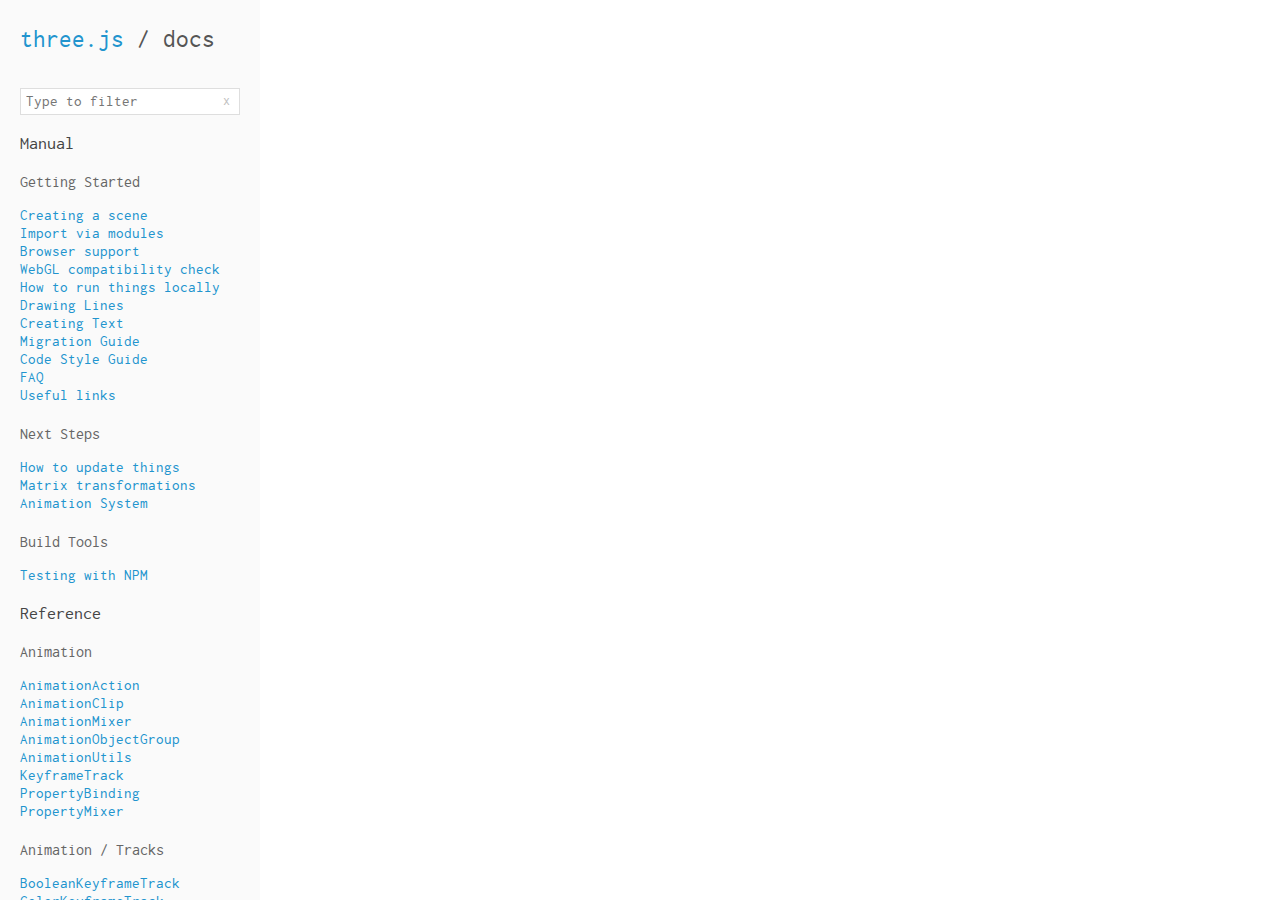
<file: js/three.js-master/docs/index.html>
<!DOCTYPE html>
<html lang="en">
	<head>
		<meta charset="utf-8">
		<title>three.js / documentation</title>
		<meta name="viewport" content="width=device-width, user-scalable=no, minimum-scale=1.0, maximum-scale=1.0">
		<link type="text/css" rel="stylesheet" href="index.css">
	</head>
	<body>

		<div id="panel" class="collapsed">

			<h1><a href="http://threejs.org">three.js</a> / docs</h1>

			<a id="expandButton" href="#">
				<span></span>
				<span></span>
				<span></span>
			</a>

			<div class="filterBlock" >
				<input type="text" id="filterInput" placeholder="Type to filter">
				<a href="#" id="clearFilterButton">x</a>
			</div>
			<div id="content"></div>

		</div>

		<iframe name="viewer"></iframe>

		<script src="list.js"></script>

		<script>

			var panel = document.getElementById( 'panel' );
			var content = document.getElementById( 'content' );
			var clearFilterButton = document.getElementById( 'clearFilterButton' );
			var expandButton = document.getElementById( 'expandButton' );
			var filterInput = document.getElementById( 'filterInput' );
			var iframe = document.querySelector( 'iframe' );

			var pageProperties = {};
			var titles = {};
			var categoryElements = [];


			// Functionality for hamburger button (on small devices)

			expandButton.onclick = function ( event ) {

				event.preventDefault();
				panel.classList.toggle( 'collapsed' );

			};


			// Functionality for search/filter input field

			filterInput.oninput = function ( event ) {

				updateFilter();

			};


			// Functionality for filter clear button

			clearFilterButton.onclick = function ( event ) {

				event.preventDefault();

				filterInput.value = '';
				updateFilter();

			};

			// Activate content and title change on browser navigation

			window.onpopstate = createNewIframe;

			// Create the navigation panel and configure the iframe

			createNavigation();
			createNewIframe();

			// Navigation Panel

			function createLink( pageName, pageURL ) {

				var link = document.createElement( 'a' );
				link.href = pageURL + '.html';
				link.textContent = pageName;
				link.setAttribute( 'target', 'viewer' );
				link.addEventListener( 'click', function ( event ) {

					window.location.hash = pageURL;
					panel.classList.add( 'collapsed' );

				} );

				return link;

			}

			function createNavigation() {

				// Create the navigation panel using data from list.js

				var navigation = document.createElement( 'div' );
				content.appendChild( navigation );

				for ( var section in list ) {

					// Create sections

					var categories = list[ section ];

					var sectionHead = document.createElement( 'h2' );
					sectionHead.textContent = section;
					navigation.appendChild( sectionHead );

					for ( var category in categories ) {

						// Create categories

						var pages = categories[ category ];

						var categoryContainer = document.createElement( 'div' );
						navigation.appendChild( categoryContainer );

						var categoryHead = document.createElement( 'h3' );
						categoryHead.textContent = category;
						categoryContainer.appendChild( categoryHead );

						var categoryContent = document.createElement( 'ul' );
						categoryContainer.appendChild( categoryContent );

						for ( var pageName in pages ) {

							// Create page links

							var pageURL = pages[ pageName ];

							var listElement = document.createElement( 'li' );
							categoryContent.appendChild( listElement );

							var linkElement = createLink( pageName, pageURL )
							listElement.appendChild( linkElement );

							// Gather the main properties for the current subpage

							pageProperties[ pageName ] = {
								section: section,
								category: category,
								pageURL: pageURL,
								linkElement: linkElement
							};

						// Gather the document titles (used for easy access on browser navigation)

						titles[ pageURL ] = pageName;

						}

						// Gather the category elements for easy access on filtering

						categoryElements.push( categoryContent );

					}

				}

			}


			// Filtering

			function updateFilter() {

				// (uncomment the following line and the "Query strings" section, if you want query strings):
				// updateQueryString();

				var regExp = new RegExp( filterInput.value, 'gi' );

				for ( var pageName in pageProperties ) {

					var linkElement = pageProperties[ pageName ].linkElement;
					var categoryClassList = linkElement.parentElement.classList;
					var filterResults = pageName.match( regExp );

					if ( filterResults && filterResults.length > 0 ) {

						// Accentuate matching characters

						for ( var i = 0; i < filterResults.length; i++ ) {

							var result = filterResults[ i ];

							if ( result !== '' ) {
								pageName = pageName.replace( result, '<b>' + result + '</b>' );
							}

						}

						categoryClassList.remove( 'hidden' );
						linkElement.innerHTML = pageName;

					} else {

						// Hide all non-matching page names

						categoryClassList.add( 'hidden' );

					}

				}

				displayFilteredPanel();

			}

			function displayFilteredPanel() {

				// Show/hide categories depending on their content
				// First check if at least one page in this category is not hidden

				categoryElements.forEach( function ( category ) {

					var pages = category.children;
					var pagesLength = pages.length;
					var sectionClassList = category.parentElement.classList;

					var hideCategory = true;

					for ( var i = 0; i < pagesLength; i ++ ) {

						var pageClassList = pages[ i ].classList;

						if ( ! pageClassList.contains( 'hidden' ) ) {

							hideCategory = false;

						}

					}

					// If and only if all page names are hidden, hide the whole category

					if ( hideCategory ) {

						sectionClassList.add( 'hidden' );

					} else {

						sectionClassList.remove( 'hidden' );

					}

				} );

			}


			// Routing

			function setUrlFragment( pageName ) {

				// Handle navigation from the subpages (iframes):
				// First separate the memeber (if existing) from the page name,
				// then identify the subpage's URL and set it as URL fragment (re-adding the member)

				var splitPageName = decomposePageName( pageName, '.', '.' );

				var currentProperties = pageProperties[ splitPageName[ 0 ] ];

				if ( currentProperties ) {

					window.location.hash = currentProperties.pageURL + splitPageName[ 1 ];

					createNewIframe();

				}

			}

			function createNewIframe() {

				// Change the content displayed in the iframe
				// First separate the member part of the fragment (if existing)

				var hash = window.location.hash.substring( 1 );
				var splitHash = decomposePageName( hash, '.', '#' );

				// Creating a new Iframe instead of assigning a new src is
				// a cross-browser solution to allow normal browser navigation;
				// - only assigning a new src would result in two history states each time.

				// Note: iframe.contentWindow.location.replace(hash) should work, too,
				// but it doesn't work in Edge with links from the subpages!

				var oldIframe;
				var subtitle;

				oldIframe = iframe;
				iframe = oldIframe.cloneNode();

				if(hash) {

					iframe.src = splitHash[ 0 ] + '.html' + splitHash[ 1 ];
					subtitle = titles[ splitHash[ 0 ] ] + splitHash[ 1 ] + ' - ';

				} else {

					iframe.src = '';
					subtitle = '';

				}

				document.body.replaceChild( iframe, oldIframe );
				document.title = subtitle + 'three.js docs';

			}

			function decomposePageName( pageName, oldDelimiter, newDelimiter ) {

				// Helper function for separating the member (if existing) from the pageName
				// For example: 'Geometry.morphTarget' can be converted to
				// ['Geometry', '.morphTarget'] or ['Geometry', '#morphTarget']
				// Note: According RFC 3986 no '#' allowed inside of an URL fragment!

				var parts = [];

				var dotIndex = pageName.indexOf( oldDelimiter );

				if ( dotIndex !== -1 ) {

					parts = pageName.split( oldDelimiter );
					parts[ 1 ] = newDelimiter + parts[ 1 ];

				} else {

					parts[ 0 ] = pageName;
					parts[ 1 ] = '';

				}

				return parts;

			}

			//

			console.log([
				'    __     __',
				' __/ __\\  / __\\__   ____   _____   _____',
				'/ __/  /\\/ /  /___\\/ ____\\/ _____\\/ _____\\',
				'\\/_   __/ /   _   / /  __/ / __  / / __  /_   __   _____',
				'/ /  / / /  / /  / /  / / /  ___/ /  ___/\\ _\\/ __\\/ _____\\',
				'\\/__/  \\/__/\\/__/\\/__/  \\/_____/\\/_____/\\/__/ /  / /  ___/',
				'                                         / __/  /  \\__  \\',
				'                                         \\/____/\\/_____/'
			].join('\n'));


		</script>

		<script src="../build/three.min.js"></script> <!-- console sandbox -->

	</body>

</html>
</file>
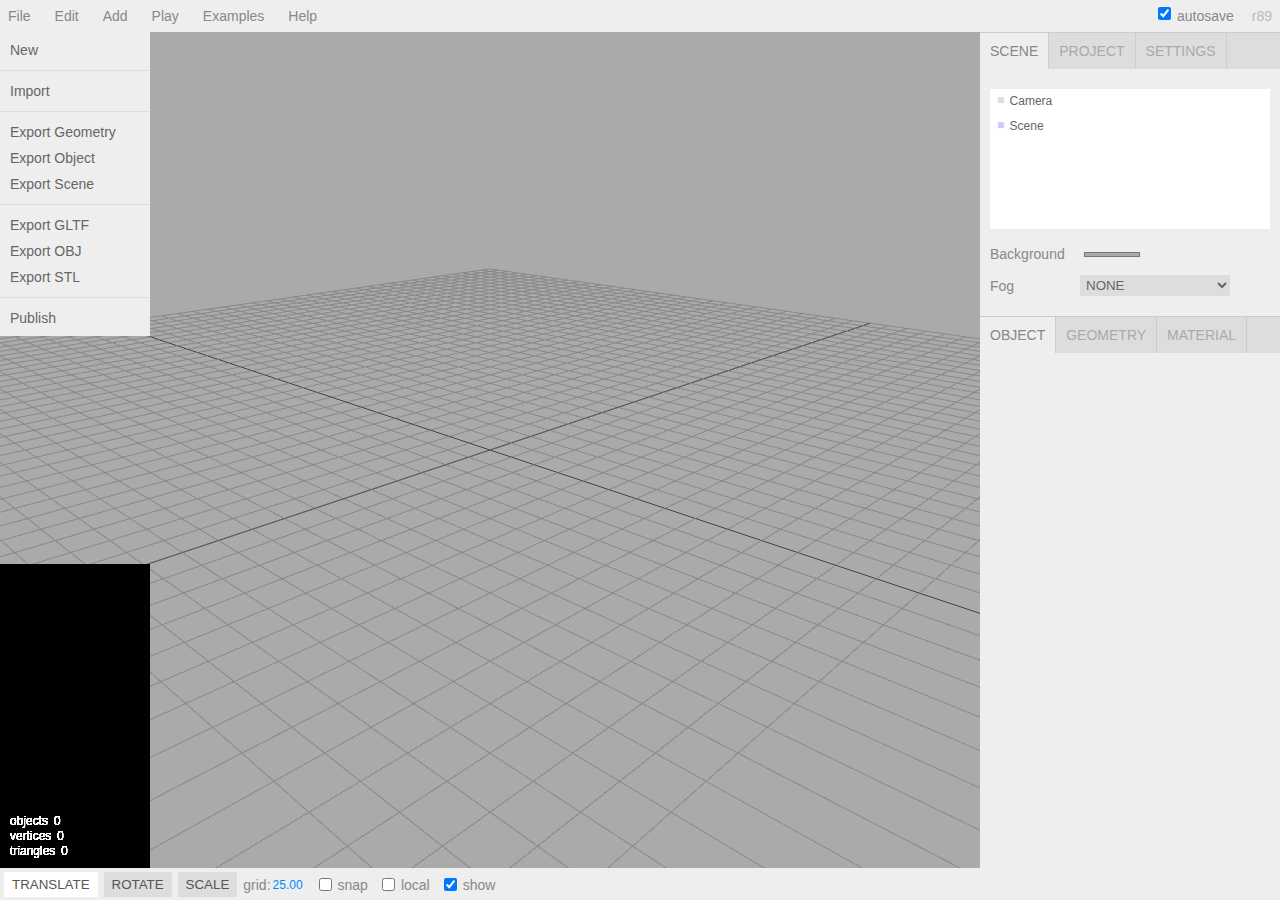
<file: js/three.js-master/editor/index.html>
<!DOCTYPE html>
<html lang="en">
	<head>
		<title>three.js / editor</title>
		<meta charset="utf-8">
		<meta name="viewport" content="width=device-width, user-scalable=no, minimum-scale=1.0, maximum-scale=1.0">
	</head>
	<body ontouchstart="">
		<link href="css/main.css" rel="stylesheet" />
		<link id="theme" href="css/light.css" rel="stylesheet" />

		<script src="../build/three.js"></script>
		<script src="../examples/js/libs/system.min.js"></script>

		<script src="../examples/js/controls/EditorControls.js"></script>
		<script src="../examples/js/controls/TransformControls.js"></script>

		<script src="../examples/js/libs/jszip.min.js"></script>
		<script src="../examples/js/libs/inflate.min.js"></script> <!-- FBX -->

		<script src="../examples/js/loaders/AMFLoader.js"></script>
		<script src="../examples/js/loaders/AWDLoader.js"></script>
		<script src="../examples/js/loaders/BabylonLoader.js"></script>
		<script src="../examples/js/loaders/ColladaLoader.js"></script>
		<script src="../examples/js/loaders/FBXLoader.js"></script>
		<script src="../examples/js/loaders/GLTFLoader.js"></script>
		<script src="../examples/js/loaders/KMZLoader.js"></script>
		<script src="../examples/js/loaders/MD2Loader.js"></script>
		<script src="../examples/js/loaders/OBJLoader.js"></script>
		<script src="../examples/js/loaders/MTLLoader.js"></script>
		<script src="../examples/js/loaders/PlayCanvasLoader.js"></script>
		<script src="../examples/js/loaders/PLYLoader.js"></script>
		<script src="../examples/js/loaders/STLLoader.js"></script>
		<script src="../examples/js/loaders/TGALoader.js"></script>
		<script src="../examples/js/loaders/TDSLoader.js"></script>
		<script src="../examples/js/loaders/UTF8Loader.js"></script>
		<script src="../examples/js/loaders/VRMLLoader.js"></script>
		<script src="../examples/js/loaders/VTKLoader.js"></script>
		<script src="../examples/js/loaders/ctm/lzma.js"></script>
		<script src="../examples/js/loaders/ctm/ctm.js"></script>
		<script src="../examples/js/loaders/ctm/CTMLoader.js"></script>
		<script src="../examples/js/exporters/OBJExporter.js"></script>
		<script src="../examples/js/exporters/GLTFExporter.js"></script>
		<script src="../examples/js/exporters/STLExporter.js"></script>

		<script src="../examples/js/renderers/Projector.js"></script>
		<script src="../examples/js/renderers/CanvasRenderer.js"></script>
		<script src="../examples/js/renderers/RaytracingRenderer.js"></script>
		<script src="../examples/js/renderers/SoftwareRenderer.js"></script>
		<script src="../examples/js/renderers/SVGRenderer.js"></script>

		<link rel="stylesheet" href="js/libs/codemirror/codemirror.css">
		<link rel="stylesheet" href="js/libs/codemirror/theme/monokai.css">
		<script src="js/libs/codemirror/codemirror.js"></script>
		<script src="js/libs/codemirror/mode/javascript.js"></script>
		<script src="js/libs/codemirror/mode/glsl.js"></script>

		<script src="js/libs/esprima.js"></script>
		<script src="js/libs/jsonlint.js"></script>
		<script src="js/libs/glslprep.min.js"></script>

		<link rel="stylesheet" href="js/libs/codemirror/addon/dialog.css">
		<link rel="stylesheet" href="js/libs/codemirror/addon/show-hint.css">
		<link rel="stylesheet" href="js/libs/codemirror/addon/tern.css">
		<script src="js/libs/codemirror/addon/dialog.js"></script>
		<script src="js/libs/codemirror/addon/show-hint.js"></script>
		<script src="js/libs/codemirror/addon/tern.js"></script>
		<script src="js/libs/acorn/acorn.js"></script>
		<script src="js/libs/acorn/acorn_loose.js"></script>
		<script src="js/libs/acorn/walk.js"></script>
		<script src="js/libs/ternjs/polyfill.js"></script>
		<script src="js/libs/ternjs/signal.js"></script>
		<script src="js/libs/ternjs/tern.js"></script>
		<script src="js/libs/ternjs/def.js"></script>
		<script src="js/libs/ternjs/comment.js"></script>
		<script src="js/libs/ternjs/infer.js"></script>
		<script src="js/libs/ternjs/doc_comment.js"></script>
		<script src="js/libs/tern-threejs/threejs.js"></script>

		<script src="js/libs/signals.min.js"></script>
		<script src="js/libs/ui.js"></script>
		<script src="js/libs/ui.three.js"></script>

		<script src="js/libs/app.js"></script>
		<script src="js/Player.js"></script>
		<script src="js/Script.js"></script>

		<script src="../examples/js/vr/WebVR.js"></script>

		<script src="js/Storage.js"></script>

		<script src="js/Editor.js"></script>
		<script src="js/Config.js"></script>
		<script src="js/History.js"></script>
		<script src="js/Loader.js"></script>
		<script src="js/Menubar.js"></script>
		<script src="js/Menubar.File.js"></script>
		<script src="js/Menubar.Edit.js"></script>
		<script src="js/Menubar.Add.js"></script>
		<script src="js/Menubar.Play.js"></script>
		<!-- <script src="js/Menubar.View.js"></script> -->
		<script src="js/Menubar.Examples.js"></script>
		<script src="js/Menubar.Help.js"></script>
		<script src="js/Menubar.Status.js"></script>
		<script src="js/Sidebar.js"></script>
		<script src="js/Sidebar.Scene.js"></script>
		<script src="js/Sidebar.Project.js"></script>
		<script src="js/Sidebar.Settings.js"></script>
		<script src="js/Sidebar.Settings.Shortcuts.js"></script>
		<script src="js/Sidebar.Properties.js"></script>
		<script src="js/Sidebar.Object.js"></script>
		<script src="js/Sidebar.Geometry.js"></script>
		<script src="js/Sidebar.Geometry.Geometry.js"></script>
		<script src="js/Sidebar.Geometry.BufferGeometry.js"></script>
		<script src="js/Sidebar.Geometry.Modifiers.js"></script>
		<script src="js/Sidebar.Geometry.BoxGeometry.js"></script>
		<script src="js/Sidebar.Geometry.CircleGeometry.js"></script>
		<script src="js/Sidebar.Geometry.CylinderGeometry.js"></script>
		<script src="js/Sidebar.Geometry.IcosahedronGeometry.js"></script>
		<script src="js/Sidebar.Geometry.PlaneGeometry.js"></script>
		<script src="js/Sidebar.Geometry.SphereGeometry.js"></script>
		<script src="js/Sidebar.Geometry.TorusGeometry.js"></script>
		<script src="js/Sidebar.Geometry.TorusKnotGeometry.js"></script>
		<script src="../examples/js/geometries/TeapotBufferGeometry.js"></script>
		<script src="js/Sidebar.Geometry.TeapotBufferGeometry.js"></script>
		<script src="js/Sidebar.Geometry.LatheGeometry.js"></script>
		<script src="js/Sidebar.Material.js"></script>
		<script src="js/Sidebar.Animation.js"></script>
		<script src="js/Sidebar.Script.js"></script>
		<script src="js/Sidebar.History.js"></script>
		<script src="js/Toolbar.js"></script>
		<script src="js/Viewport.js"></script>
		<script src="js/Viewport.Info.js"></script>

		<script src="js/Command.js"></script>
		<script src="js/commands/AddObjectCommand.js"></script>
		<script src="js/commands/RemoveObjectCommand.js"></script>
		<script src="js/commands/MoveObjectCommand.js"></script>
		<script src="js/commands/SetPositionCommand.js"></script>
		<script src="js/commands/SetRotationCommand.js"></script>
		<script src="js/commands/SetScaleCommand.js"></script>
		<script src="js/commands/SetValueCommand.js"></script>
		<script src="js/commands/SetUuidCommand.js"></script>
		<script src="js/commands/SetColorCommand.js"></script>
		<script src="js/commands/SetGeometryCommand.js"></script>
		<script src="js/commands/SetGeometryValueCommand.js"></script>
		<script src="js/commands/MultiCmdsCommand.js"></script>
		<script src="js/commands/AddScriptCommand.js"></script>
		<script src="js/commands/RemoveScriptCommand.js"></script>
		<script src="js/commands/SetScriptValueCommand.js"></script>
		<script src="js/commands/SetMaterialCommand.js"></script>
		<script src="js/commands/SetMaterialValueCommand.js"></script>
		<script src="js/commands/SetMaterialColorCommand.js"></script>
		<script src="js/commands/SetMaterialMapCommand.js"></script>
		<script src="js/commands/SetSceneCommand.js"></script>

		<!-- <script type="text/javascript" src="https://www.dropbox.com/static/api/2/dropins.js" id="dropboxjs" data-app-key="qyqgfqd9j8z890t"></script> -->

		<script src="js/libs/html2canvas.js"></script>
		<script src="js/libs/three.html.js"></script>

		<script>

			window.URL = window.URL || window.webkitURL;
			window.BlobBuilder = window.BlobBuilder || window.WebKitBlobBuilder || window.MozBlobBuilder;

			Number.prototype.format = function (){
				return this.toString().replace(/(\d)(?=(\d{3})+(?!\d))/g, "$1,");
			};

			//

			var editor = new Editor();

			var viewport = new Viewport( editor );
			document.body.appendChild( viewport.dom );

			var script = new Script( editor );
			document.body.appendChild( script.dom );

			var player = new Player( editor );
			document.body.appendChild( player.dom );

			var toolbar = new Toolbar( editor );
			document.body.appendChild( toolbar.dom );

			var menubar = new Menubar( editor );
			document.body.appendChild( menubar.dom );

			var sidebar = new Sidebar( editor );
			document.body.appendChild( sidebar.dom );

			var modal = new UI.Modal();
			document.body.appendChild( modal.dom );

			//

			editor.setTheme( editor.config.getKey( 'theme' ) );

			editor.storage.init( function () {

				editor.storage.get( function ( state ) {

					if ( isLoadingFromHash ) return;

					if ( state !== undefined ) {

						editor.fromJSON( state );

					}

					var selected = editor.config.getKey( 'selected' );

					if ( selected !== undefined ) {

						editor.selectByUuid( selected );

					}

				} );

				//

				var timeout;

				function saveState( scene ) {

					if ( editor.config.getKey( 'autosave' ) === false ) {

						return;

					}

					clearTimeout( timeout );

					timeout = setTimeout( function () {

						editor.signals.savingStarted.dispatch();

						timeout = setTimeout( function () {

							editor.storage.set( editor.toJSON() );

							editor.signals.savingFinished.dispatch();

						}, 100 );

					}, 1000 );

				};

				var signals = editor.signals;

				signals.geometryChanged.add( saveState );
				signals.objectAdded.add( saveState );
				signals.objectChanged.add( saveState );
				signals.objectRemoved.add( saveState );
				signals.materialChanged.add( saveState );
				signals.sceneBackgroundChanged.add( saveState );
				signals.sceneFogChanged.add( saveState );
				signals.sceneGraphChanged.add( saveState );
				signals.scriptChanged.add( saveState );
				signals.historyChanged.add( saveState );

				signals.showModal.add( function ( content ) {

					modal.show( content );

				} );

			} );

			//

			document.addEventListener( 'dragover', function ( event ) {

				event.preventDefault();
				event.dataTransfer.dropEffect = 'copy';

			}, false );

			document.addEventListener( 'drop', function ( event ) {

				event.preventDefault();

				if ( event.dataTransfer.files.length > 0 ) {

					editor.loader.loadFile( event.dataTransfer.files[ 0 ] );

				}

			}, false );

			function onWindowResize( event ) {

				editor.signals.windowResize.dispatch();

			}

			window.addEventListener( 'resize', onWindowResize, false );

			onWindowResize();

			//

			var isLoadingFromHash = false;
			var hash = window.location.hash;

			if ( hash.substr( 1, 5 ) === 'file=' ) {

				var file = hash.substr( 6 );

				if ( confirm( 'Any unsaved data will be lost. Are you sure?' ) ) {

					var loader = new THREE.FileLoader();
					loader.crossOrigin = '';
					loader.load( file, function ( text ) {

						editor.clear();
						editor.fromJSON( JSON.parse( text ) );

					} );

					isLoadingFromHash = true;

				}

			}

			/*
			window.addEventListener( 'message', function ( event ) {

				editor.clear();
				editor.fromJSON( event.data );

			}, false );
			*/

		</script>
	</body>
</html>
</file>
<file: js/three.js-master/docs/index.css>
@font-face {
	font-family: 'inconsolata';
	src: url('files/inconsolata.woff') format('woff');
	font-weight: normal;
	font-style: normal;
}

*{
	box-sizing: border-box;
}

html {
	height: 100%;
}

body {
	background-color: #ffffff;
	margin: 0px;
	height: 100%;
	color: #555;
	font-family: 'inconsolata';
	font-size: 15px;
	line-height: 18px;
	overflow: hidden;
}

h1 {
	margin-top: 30px;
	margin-bottom: 40px;
	margin-left: 20px;
	font-size: 25px;
	font-weight: normal;
}

h2 {
	color: #454545;
	font-size: 18px;
	font-weight: normal;

	margin-top: 20px;
	margin-left: 20px;
}

h3 {
	color: #666;
	font-size: 16px;
	font-weight: normal;

	margin-top: 20px;
	margin-left: 20px;
}

a {
	color: #2194CE;
	text-decoration: none;
}

#panel {
	position: fixed;
	left: 0px;
	width: 260px;
	height: 100%;
	overflow: auto;
	background: #fafafa;
}

#panel ul {
	list-style-type: none;
	padding: 0px;
	margin-left: 20px;
}

iframe {
	position: absolute;
	border: 0px;
	left: 260px;
	width: calc(100% - 260px);
	height: 100%;
	overflow: auto;
}

.filterBlock{
	margin: 20px;
	position: relative;
}

.filterBlock p {
	margin: 0;
}

#filterInput {
	width: 100%;
	padding: 5px;
	font-family: inherit;
	font-size: 15px;
	outline: none;
	border: 1px solid #dedede;
}

#filterInput:focus{
	border: 1px solid #2194CE;
}

#clearFilterButton {
	position: absolute;
	right: 6px;
	top: 50%;
	margin-top: -8px;
	width: 16px;
	height: 16px;
	font-size: 14px;
	color: grey;
	text-align: center;
	line-height: 0;
	padding-top: 7px;
	opacity: .5;
}

#clearFilterButton:hover {
	opacity: 1;
}

.hidden {
	display: none;
}

#panel li b {
	font-weight: bold;
}

/* mobile */

#expandButton {
	display: none;
	position: absolute;
	right: 20px;
	top: 12px;
	width: 32px;
	height: 32px;
}

#expandButton span {
	height: 2px;
	background-color: #2194CE;
	width: 16px;
	position: absolute;
	left: 8px;
	top: 10px;
}

#expandButton span:nth-child(1) {
	top: 16px;
}

#expandButton span:nth-child(2) {
	top: 22px;
}

@media all and ( max-width: 640px ) {

	h1{
		margin-top: 20px;
		margin-bottom: 20px;
	}

	#panel{
		position: absolute;
		left: 0;
		top: 0;
		height: 100%;
		width: 100%;
		right: 0;
		z-index: 100;
		overflow: hidden;
		border-bottom: 1px solid #dedede;
	}

	#content{
		position: absolute;
		left: 0;
		top: 90px;
		right: 0;
		bottom: 0;
		font-size: 17px;
		line-height: 22px;
		overflow: auto;
	}

	#navigation{
		position: absolute;
		left: 0;
		top: 90px;
		right: 0;
		bottom: 0;
		font-size: 17px;
		line-height: 22px;
		overflow: auto;
	}

	iframe{
		position: absolute;
		left: 0;
		top: 56px;
		width: 100%;
		height: calc(100% - 56px);
	}

	#expandButton{
		display: block;
	}

	#panel.collapsed{
		height: 56px;
	}

}
</file>
<file: js/three.js-master/editor/css/main.css>
body {
	font-family: Helvetica, Arial, sans-serif;
	font-size: 14px;
	margin: 0;
	overflow: hidden;
}

hr {
	border: 0;
	border-top: 1px solid #ccc;
}

button {
	position: relative;
}

textarea {
	tab-size: 4;
	white-space: pre;
	word-wrap: normal;
}

	textarea.success {
		border-color: #8b8 !important;
	}

	textarea.fail {
		border-color: #f00 !important;
		background-color: rgba(255,0,0,0.05);
	}

textarea, input { outline: none; } /* osx */

.Panel {
	-moz-user-select: none;
	-webkit-user-select: none;
	-ms-user-select: none;

	/* No support for these yet */
	-o-user-select: none;
	user-select: none;
}

/* CodeMirror */

.CodeMirror {

	position: absolute !important;
	top: 37px;
	width: 100% !important;
	height: calc(100% - 37px) !important;

}

	.CodeMirror .errorLine {

		background: rgba(255,0,0,0.25);

	}

	.CodeMirror .esprima-error {

		color: #f00;
		text-align: right;
		padding: 0 20px;

	}

/* outliner */

#outliner .option {

	border: 1px solid transparent;
}

#outliner .option.drag {

	border: 1px dashed #999;

}

#outliner .option.dragTop {

	border-top: 1px dashed #999;

}

#outliner .option.dragBottom {

	border-bottom: 1px dashed #999;

}

#outliner .type {
	position:relative;
	top:-2px;
	padding: 0 2px;
	color: #ddd;
}

#outliner .type:after {
	content: '■';
}

#outliner .Scene {
	color: #ccccff;
}

#outliner .Object3D {
	color: #aaaaee;
}

#outliner .Mesh {
	color: #8888ee;
}

#outliner .Line {
	color: #88ee88;
}

#outliner .LineSegments {
	color: #88ee88;
}

#outliner .Points {
	color: #ee8888;
}

/* */

#outliner .PointLight {
	color: #dddd00;
}

/* */

#outliner .Geometry {
	color: #88ff88;
}

#outliner .BoxGeometry {
	color: #bbeebb;
}

#outliner .TorusGeometry {
	color: #aaeeaa;
}

/* */

#outliner .Material {
	color: #ff8888;
}

#outliner .MeshPhongMaterial {
	color: #ffaa88;
}

/* */

#outliner .Script:after {
	content: '{...}' /* ❮/❯ */
}
</file>
<file: js/three.js-master/editor/css/light.css>
button {
	color: #555;
	background-color: #ddd;
	border: 0px;
	padding: 5px 8px;
	text-transform: uppercase;
	cursor: pointer;
	outline: none;
}

	button:hover {
		background-color: #fff;
	}

	button.selected {
		background-color: #fff;
	}

input, textarea {
	border: 1px solid transparent;
	color: #444;
}

input.Number {
	color: #08f!important;
	font-size: 12px;
	border: 0px;
	padding: 2px;
	cursor: col-resize;
}

select {
	color: #666;
	background-color: #ddd;
	border: 0px;
	text-transform: uppercase;
	cursor: pointer;
	outline: none;
}

	select:hover {
		background-color: #fff;
	}

/* UI */

#viewport {
	position: absolute;
	top: 32px;
	left: 0;
	right: 300px;
	bottom: 32px;
}

	#viewport #info {
		text-shadow: 1px 1px 0 rgba(0,0,0,0.25);
		pointer-events: none;
	}

#script {
	position: absolute;
	top: 32px;
	left: 0;
	right: 300px;
	bottom: 32px;
	opacity: 0.9;
}

#player {
	position: absolute;
	top: 32px;
	left: 0;
	right: 300px;
	bottom: 32px;
}

#menubar {
	position: absolute;
	width: 100%;
	height: 32px;
	background: #eee;
	padding: 0;
	margin: 0;
	right: 0;
	top: 0;
}

	#menubar .menu {
		float: left;
		cursor: pointer;
		padding-right: 8px;
	}

	#menubar .menu.right {
		float: right;
		cursor: auto;
		padding-right: 0;
		text-align: right;
	}

		#menubar .menu .title {
			display: inline-block;
			color: #888;
			margin: 0;
			padding: 8px;
		}

		#menubar .menu .options {
			position: fixed;
			display: none;
			padding: 5px 0;
			background: #eee;
			width: 150px;
			max-height: calc(100% - 80px);
			overflow: auto;
		}

		#menubar .menu:hover .options {
			display: block;
		}

			#menubar .menu .options hr {
				border-color: #ddd;
			}

			#menubar .menu .options .option {
				color: #666;
				background-color: transparent;
				padding: 5px 10px;
				margin: 0 !important;
			}

				#menubar .menu .options .option:hover {
					color: #fff;
					background-color: #08f;
				}

				#menubar .menu .options .option:active {
					color: #666;
					background: transparent;
				}

		#menubar .menu .options .inactive {
			color: #bbb;
			background-color: transparent;
			padding: 5px 10px;
			margin: 0 !important;
		}

#sidebar {
	position: absolute;
	right: 0;
	top: 32px;
	bottom: 0;
	width: 300px;
	background: #eee;
	overflow: auto;
}

	#sidebar * {
		vertical-align: middle;
	}

	#sidebar .Panel {
		color: #888;
		padding: 10px;
		border-top: 1px solid #ccc;
	}

	#sidebar .Panel.collapsed {
		margin-bottom: 0;
	}

	#sidebar .Row {
		min-height: 20px;
		margin-bottom: 10px;
	}

#tabs {
	background-color: #ddd;
	border-top: 1px solid #ccc;
}

	#tabs span {
		color: #aaa;
		border-right: 1px solid #ccc;
		padding: 10px;
	}

	#tabs span.selected {
		color: #888;
		background-color: #eee;
	}

#toolbar {
	position: absolute;
	left: 0;
	right: 300px;
	bottom: 0;
	height: 32px;
	background: #eee;
	color: #333;
}

	#toolbar * {
		vertical-align: middle;
	}

	#toolbar .Panel {
		padding: 4px;
		color: #888;
	}

	#toolbar button {
		margin-right: 6px;
	}

.Outliner {
	color: #444;
	background-color: #fff;
	padding: 0;
	width: 100%;
	height: 140px;
	font-size: 12px;
	cursor: default;
	overflow: auto;
	outline: none !important;
}

	.Outliner .option {
		padding: 4px;
		color: #666;
		white-space: nowrap;
	}

	.Outliner .option:hover {
		background-color: rgba(0,0,0,0.02);
	}

	.Outliner .option.active {
		background-color: rgba(0,0,0,0.04);
	}
</file>
<file: js/three.js-master/editor/js/libs/codemirror/codemirror.css>
/* BASICS */

.CodeMirror {
  /* Set height, width, borders, and global font properties here */
  font-family: monospace;
  height: 300px;
  color: black;
}

/* PADDING */

.CodeMirror-lines {
  padding: 4px 0; /* Vertical padding around content */
}
.CodeMirror pre {
  padding: 0 4px; /* Horizontal padding of content */
}

.CodeMirror-scrollbar-filler, .CodeMirror-gutter-filler {
  background-color: white; /* The little square between H and V scrollbars */
}

/* GUTTER */

.CodeMirror-gutters {
  border-right: 1px solid #ddd;
  background-color: #f7f7f7;
  white-space: nowrap;
}
.CodeMirror-linenumbers {}
.CodeMirror-linenumber {
  padding: 0 3px 0 5px;
  min-width: 20px;
  text-align: right;
  color: #999;
  white-space: nowrap;
}

.CodeMirror-guttermarker { color: black; }
.CodeMirror-guttermarker-subtle { color: #999; }

/* CURSOR */

.CodeMirror-cursor {
  border-left: 1px solid black;
  border-right: none;
  width: 0;
}
/* Shown when moving in bi-directional text */
.CodeMirror div.CodeMirror-secondarycursor {
  border-left: 1px solid silver;
}
.cm-fat-cursor .CodeMirror-cursor {
  width: auto;
  border: 0;
  background: #7e7;
}
.cm-fat-cursor div.CodeMirror-cursors {
  z-index: 1;
}

.cm-animate-fat-cursor {
  width: auto;
  border: 0;
  -webkit-animation: blink 1.06s steps(1) infinite;
  -moz-animation: blink 1.06s steps(1) infinite;
  animation: blink 1.06s steps(1) infinite;
  background-color: #7e7;
}
@-moz-keyframes blink {
  0% {}
  50% { background-color: transparent; }
  100% {}
}
@-webkit-keyframes blink {
  0% {}
  50% { background-color: transparent; }
  100% {}
}
@keyframes blink {
  0% {}
  50% { background-color: transparent; }
  100% {}
}

/* Can style cursor different in overwrite (non-insert) mode */
.CodeMirror-overwrite .CodeMirror-cursor {}

.cm-tab { display: inline-block; text-decoration: inherit; }

.CodeMirror-ruler {
  border-left: 1px solid #ccc;
  position: absolute;
}

/* DEFAULT THEME */

.cm-s-default .cm-header {color: blue;}
.cm-s-default .cm-quote {color: #090;}
.cm-negative {color: #d44;}
.cm-positive {color: #292;}
.cm-header, .cm-strong {font-weight: bold;}
.cm-em {font-style: italic;}
.cm-link {text-decoration: underline;}
.cm-strikethrough {text-decoration: line-through;}

.cm-s-default .cm-keyword {color: #708;}
.cm-s-default .cm-atom {color: #219;}
.cm-s-default .cm-number {color: #164;}
.cm-s-default .cm-def {color: #00f;}
.cm-s-default .cm-variable,
.cm-s-default .cm-punctuation,
.cm-s-default .cm-property,
.cm-s-default .cm-operator {}
.cm-s-default .cm-variable-2 {color: #05a;}
.cm-s-default .cm-variable-3 {color: #085;}
.cm-s-default .cm-comment {color: #a50;}
.cm-s-default .cm-string {color: #a11;}
.cm-s-default .cm-string-2 {color: #f50;}
.cm-s-default .cm-meta {color: #555;}
.cm-s-default .cm-qualifier {color: #555;}
.cm-s-default .cm-builtin {color: #30a;}
.cm-s-default .cm-bracket {color: #997;}
.cm-s-default .cm-tag {color: #170;}
.cm-s-default .cm-attribute {color: #00c;}
.cm-s-default .cm-hr {color: #999;}
.cm-s-default .cm-link {color: #00c;}

.cm-s-default .cm-error {color: #f00;}
.cm-invalidchar {color: #f00;}

.CodeMirror-composing { border-bottom: 2px solid; }

/* Default styles for common addons */

div.CodeMirror span.CodeMirror-matchingbracket {color: #0f0;}
div.CodeMirror span.CodeMirror-nonmatchingbracket {color: #f22;}
.CodeMirror-matchingtag { background: rgba(255, 150, 0, .3); }
.CodeMirror-activeline-background {background: #e8f2ff;}

/* STOP */

/* The rest of this file contains styles related to the mechanics of
   the editor. You probably shouldn't touch them. */

.CodeMirror {
  position: relative;
  overflow: hidden;
  background: white;
}

.CodeMirror-scroll {
  overflow: scroll !important; /* Things will break if this is overridden */
  /* 30px is the magic margin used to hide the element's real scrollbars */
  /* See overflow: hidden in .CodeMirror */
  margin-bottom: -30px; margin-right: -30px;
  padding-bottom: 30px;
  height: 100%;
  outline: none; /* Prevent dragging from highlighting the element */
  position: relative;
}
.CodeMirror-sizer {
  position: relative;
  border-right: 30px solid transparent;
}

/* The fake, visible scrollbars. Used to force redraw during scrolling
   before actual scrolling happens, thus preventing shaking and
   flickering artifacts. */
.CodeMirror-vscrollbar, .CodeMirror-hscrollbar, .CodeMirror-scrollbar-filler, .CodeMirror-gutter-filler {
  position: absolute;
  z-index: 6;
  display: none;
}
.CodeMirror-vscrollbar {
  right: 0; top: 0;
  overflow-x: hidden;
  overflow-y: scroll;
}
.CodeMirror-hscrollbar {
  bottom: 0; left: 0;
  overflow-y: hidden;
  overflow-x: scroll;
}
.CodeMirror-scrollbar-filler {
  right: 0; bottom: 0;
}
.CodeMirror-gutter-filler {
  left: 0; bottom: 0;
}

.CodeMirror-gutters {
  position: absolute; left: 0; top: 0;
  min-height: 100%;
  z-index: 3;
}
.CodeMirror-gutter {
  white-space: normal;
  height: 100%;
  display: inline-block;
  vertical-align: top;
  margin-bottom: -30px;
  /* Hack to make IE7 behave */
  *zoom:1;
  *display:inline;
}
.CodeMirror-gutter-wrapper {
  position: absolute;
  z-index: 4;
  background: none !important;
  border: none !important;
}
.CodeMirror-gutter-background {
  position: absolute;
  top: 0; bottom: 0;
  z-index: 4;
}
.CodeMirror-gutter-elt {
  position: absolute;
  cursor: default;
  z-index: 4;
}
.CodeMirror-gutter-wrapper {
  -webkit-user-select: none;
  -moz-user-select: none;
  user-select: none;
}

.CodeMirror-lines {
  cursor: text;
  min-height: 1px; /* prevents collapsing before first draw */
}
.CodeMirror pre {
  /* Reset some styles that the rest of the page might have set */
  -moz-border-radius: 0; -webkit-border-radius: 0; border-radius: 0;
  border-width: 0;
  background: transparent;
  font-family: inherit;
  font-size: inherit;
  margin: 0;
  white-space: pre;
  word-wrap: normal;
  line-height: inherit;
  color: inherit;
  z-index: 2;
  position: relative;
  overflow: visible;
  -webkit-tap-highlight-color: transparent;
  -webkit-font-variant-ligatures: none;
  font-variant-ligatures: none;
}
.CodeMirror-wrap pre {
  word-wrap: break-word;
  white-space: pre-wrap;
  word-break: normal;
}

.CodeMirror-linebackground {
  position: absolute;
  left: 0; right: 0; top: 0; bottom: 0;
  z-index: 0;
}

.CodeMirror-linewidget {
  position: relative;
  z-index: 2;
  overflow: auto;
}

.CodeMirror-widget {}

.CodeMirror-code {
  outline: none;
}

/* Force content-box sizing for the elements where we expect it */
.CodeMirror-scroll,
.CodeMirror-sizer,
.CodeMirror-gutter,
.CodeMirror-gutters,
.CodeMirror-linenumber {
  -moz-box-sizing: content-box;
  box-sizing: content-box;
}

.CodeMirror-measure {
  position: absolute;
  width: 100%;
  height: 0;
  overflow: hidden;
  visibility: hidden;
}

.CodeMirror-cursor { position: absolute; }
.CodeMirror-measure pre { position: static; }

div.CodeMirror-cursors {
  visibility: hidden;
  position: relative;
  z-index: 3;
}
div.CodeMirror-dragcursors {
  visibility: visible;
}

.CodeMirror-focused div.CodeMirror-cursors {
  visibility: visible;
}

.CodeMirror-selected { background: #d9d9d9; }
.CodeMirror-focused .CodeMirror-selected { background: #d7d4f0; }
.CodeMirror-crosshair { cursor: crosshair; }
.CodeMirror-line::selection, .CodeMirror-line > span::selection, .CodeMirror-line > span > span::selection { background: #d7d4f0; }
.CodeMirror-line::-moz-selection, .CodeMirror-line > span::-moz-selection, .CodeMirror-line > span > span::-moz-selection { background: #d7d4f0; }

.cm-searching {
  background: #ffa;
  background: rgba(255, 255, 0, .4);
}

/* IE7 hack to prevent it from returning funny offsetTops on the spans */
.CodeMirror span { *vertical-align: text-bottom; }

/* Used to force a border model for a node */
.cm-force-border { padding-right: .1px; }

@media print {
  /* Hide the cursor when printing */
  .CodeMirror div.CodeMirror-cursors {
    visibility: hidden;
  }
}

/* See issue #2901 */
.cm-tab-wrap-hack:after { content: ''; }

/* Help users use markselection to safely style text background */
span.CodeMirror-selectedtext { background: none; }
</file>
<file: js/three.js-master/editor/js/libs/codemirror/theme/monokai.css>
/* Based on Sublime Text's Monokai theme */

.cm-s-monokai.CodeMirror { background: #272822; color: #f8f8f2; }
.cm-s-monokai div.CodeMirror-selected { background: #49483E; }
.cm-s-monokai .CodeMirror-line::selection, .cm-s-monokai .CodeMirror-line > span::selection, .cm-s-monokai .CodeMirror-line > span > span::selection { background: rgba(73, 72, 62, .99); }
.cm-s-monokai .CodeMirror-line::-moz-selection, .cm-s-monokai .CodeMirror-line > span::-moz-selection, .cm-s-monokai .CodeMirror-line > span > span::-moz-selection { background: rgba(73, 72, 62, .99); }
.cm-s-monokai .CodeMirror-gutters { background: #272822; border-right: 0px; }
.cm-s-monokai .CodeMirror-guttermarker { color: white; }
.cm-s-monokai .CodeMirror-guttermarker-subtle { color: #d0d0d0; }
.cm-s-monokai .CodeMirror-linenumber { color: #d0d0d0; }
.cm-s-monokai .CodeMirror-cursor { border-left: 1px solid #f8f8f0; }

.cm-s-monokai span.cm-comment { color: #75715e; }
.cm-s-monokai span.cm-atom { color: #ae81ff; }
.cm-s-monokai span.cm-number { color: #ae81ff; }

.cm-s-monokai span.cm-property, .cm-s-monokai span.cm-attribute { color: #a6e22e; }
.cm-s-monokai span.cm-keyword { color: #f92672; }
.cm-s-monokai span.cm-builtin { color: #66d9ef; }
.cm-s-monokai span.cm-string { color: #e6db74; }

.cm-s-monokai span.cm-variable { color: #f8f8f2; }
.cm-s-monokai span.cm-variable-2 { color: #9effff; }
.cm-s-monokai span.cm-variable-3 { color: #66d9ef; }
.cm-s-monokai span.cm-def { color: #fd971f; }
.cm-s-monokai span.cm-bracket { color: #f8f8f2; }
.cm-s-monokai span.cm-tag { color: #f92672; }
.cm-s-monokai span.cm-header { color: #ae81ff; }
.cm-s-monokai span.cm-link { color: #ae81ff; }
.cm-s-monokai span.cm-error { background: #f92672; color: #f8f8f0; }

.cm-s-monokai .CodeMirror-activeline-background { background: #373831; }
.cm-s-monokai .CodeMirror-matchingbracket {
  text-decoration: underline;
  color: white !important;
}
</file>
<file: js/three.js-master/editor/js/libs/codemirror/addon/dialog.css>
.CodeMirror-dialog {
  position: absolute;
  left: 0; right: 0;
  background: inherit;
  z-index: 15;
  padding: .1em .8em;
  overflow: hidden;
  color: inherit;
}

.CodeMirror-dialog-top {
  border-bottom: 1px solid #eee;
  top: 0;
}

.CodeMirror-dialog-bottom {
  border-top: 1px solid #eee;
  bottom: 0;
}

.CodeMirror-dialog input {
  border: none;
  outline: none;
  background: transparent;
  width: 20em;
  color: inherit;
  font-family: monospace;
}

.CodeMirror-dialog button {
  font-size: 70%;
}
</file>
<file: js/three.js-master/editor/js/libs/codemirror/addon/show-hint.css>
.CodeMirror-hints {
  position: absolute;
  z-index: 10;
  overflow: hidden;
  list-style: none;

  margin: 0;
  padding: 2px;

  -webkit-box-shadow: 2px 3px 5px rgba(0,0,0,.2);
  -moz-box-shadow: 2px 3px 5px rgba(0,0,0,.2);
  box-shadow: 2px 3px 5px rgba(0,0,0,.2);
  border-radius: 3px;
  border: 1px solid silver;

  background: white;
  font-size: 90%;
  font-family: monospace;

  max-height: 20em;
  overflow-y: auto;
}

.CodeMirror-hint {
  margin: 0;
  padding: 0 4px;
  border-radius: 2px;
  max-width: 19em;
  overflow: hidden;
  white-space: pre;
  color: black;
  cursor: pointer;
}

li.CodeMirror-hint-active {
  background: #08f;
  color: white;
}
</file>
<file: js/three.js-master/editor/js/libs/codemirror/addon/tern.css>
.CodeMirror-Tern-completion {
  padding-left: 22px;
  position: relative;
}
.CodeMirror-Tern-completion:before {
  position: absolute;
  left: 2px;
  bottom: 2px;
  border-radius: 50%;
  font-size: 12px;
  font-weight: bold;
  height: 15px;
  width: 15px;
  line-height: 16px;
  text-align: center;
  color: white;
  -moz-box-sizing: border-box;
  box-sizing: border-box;
}
.CodeMirror-Tern-completion-unknown:before {
  content: "?";
  background: #4bb;
}
.CodeMirror-Tern-completion-object:before {
  content: "O";
  background: #77c;
}
.CodeMirror-Tern-completion-fn:before {
  content: "F";
  background: #7c7;
}
.CodeMirror-Tern-completion-array:before {
  content: "A";
  background: #c66;
}
.CodeMirror-Tern-completion-number:before {
  content: "1";
  background: #999;
}
.CodeMirror-Tern-completion-string:before {
  content: "S";
  background: #999;
}
.CodeMirror-Tern-completion-bool:before {
  content: "B";
  background: #999;
}

.CodeMirror-Tern-completion-guess {
  color: #999;
}

.CodeMirror-Tern-tooltip {
  border: 1px solid silver;
  border-radius: 3px;
  color: #444;
  padding: 2px 5px;
  font-size: 90%;
  font-family: monospace;
  background-color: white;
  white-space: pre-wrap;

  max-width: 40em;
  position: absolute;
  z-index: 10;
  -webkit-box-shadow: 2px 3px 5px rgba(0,0,0,.2);
  -moz-box-shadow: 2px 3px 5px rgba(0,0,0,.2);
  box-shadow: 2px 3px 5px rgba(0,0,0,.2);

  transition: opacity 1s;
  -moz-transition: opacity 1s;
  -webkit-transition: opacity 1s;
  -o-transition: opacity 1s;
  -ms-transition: opacity 1s;
}

.CodeMirror-Tern-hint-doc {
  max-width: 25em;
  margin-top: -3px;
}

.CodeMirror-Tern-fname { color: black; }
.CodeMirror-Tern-farg { color: #70a; }
.CodeMirror-Tern-farg-current { text-decoration: underline; }
.CodeMirror-Tern-type { color: #07c; }
.CodeMirror-Tern-fhint-guess { opacity: .7; }
</file>
